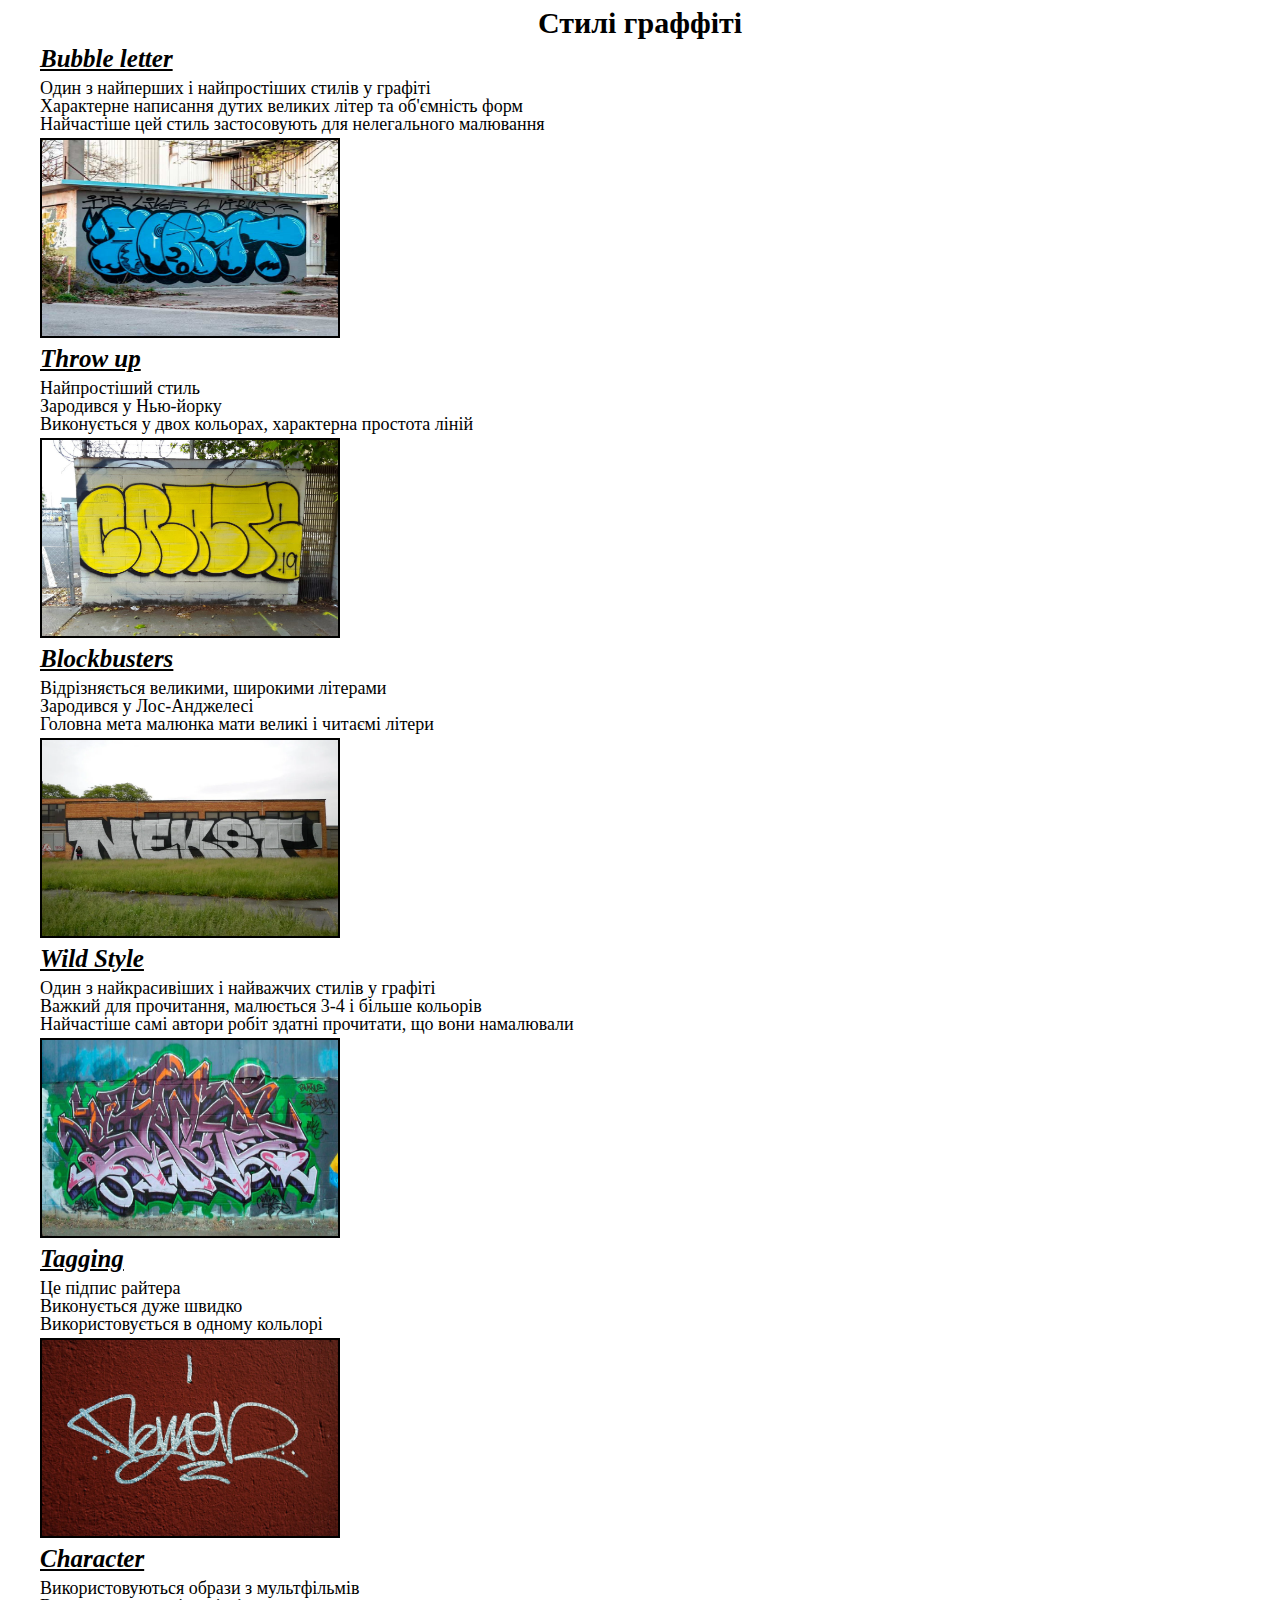
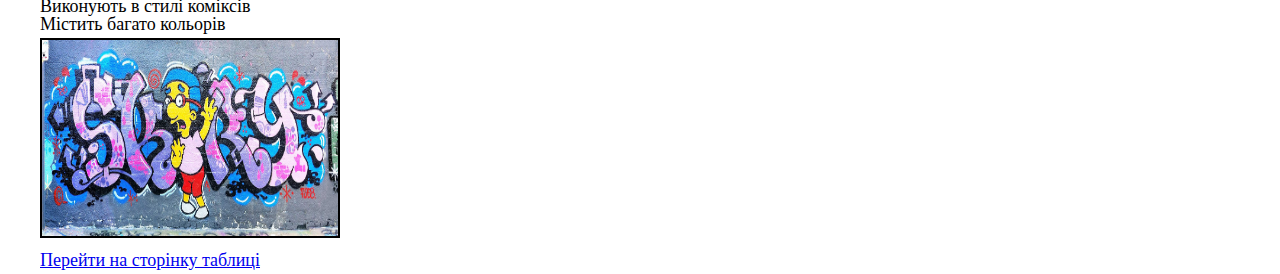
<file: index.html>
<!DOCTYPE html>
<html lang="uk">
<head>
    <meta charset="UTF-8">
    <title>Home work</title>
    <link rel="stylesheet" href="css/style.css">
</head>
<body>
    <div class="container">
        <h1 class="main_title">Стилі граффіті</h1>
        <div>
            <h2 class="title">Bubble letter</h2>
            <ul class="list">
                <li>Один з найперших і найпростіших стилів у графіті</li>
                <li>Характерне написання дутих великих літер та об'ємність форм</li>
                <li>Найчастіше цей стиль застосовують для нелегального малювання</li>
            </ul>
            <img src="img/Bubbleletters.jpg" alt="Bubble letters" class="image">
        </div>
        <div>
            <h2 class="title">Throw up</h2>
            <ul class="list">
                <li>Найпростіший стиль</li>
                <li>Зародився у Нью-йорку</li>
                <li>Виконується у двох кольорах, характерна простота ліній</li>
            </ul>
            <img src="img/Throw_up.jpg" alt="Throw Up" class="image">
        </div>
        <div>
            <h2 class="title">Blockbusters</h2>
            <ul class="list">
                <li>Відрізняється великими, широкими літерами</li>
                <li>Зародився у Лос-Анджелесі</li>
                <li>Головна мета малюнка мати великі і читаємі літери</li>
            </ul>
            <img src="img/Blockbuster.webp" alt="Blockbuster" class="image">
        </div>
        <div>
            <h2 class="title">Wild Style</h2>
            <ul class="list">
                <li>Один з найкрасивіших і найважчих стилів у графіті</li>
                <li>Важкий для прочитання, малюється 3-4 і більше кольорів</li>
                <li>Найчастіше самі автори робіт здатні прочитати, що вони намалювали</li>
            </ul>
            <img src="img/Wild_style.jpg" alt="Wild Style" class="image">
        </div>
            
        <div>
            <h2 class="title">Tagging</h2>
            <ul class="list">
                <li>Це підпис райтера</li>
                <li>Виконується дуже швидко</li>
                <li>Використовується в одному кольлорі</li>
            </ul>
            <img src="img/Tag.jpg" alt="Tagging" class="image">
        </div>
        <div>
            <h2 class="title">Charaсter</h2>
            <ul class="list">
                <li>Використовуються образи з мультфільмів</li>
                <li>Виконують в стилі коміксів</li>
                <li>Містить багато кольорів</li>
            </ul>
            <img src="img/Character.jpg" alt="Character" class="image">
        </div>
        <div class="link">
            <a href="table.html">Перейти на сторінку таблиці</a>
        </div>
    </div>
</body>
</html>
</file>
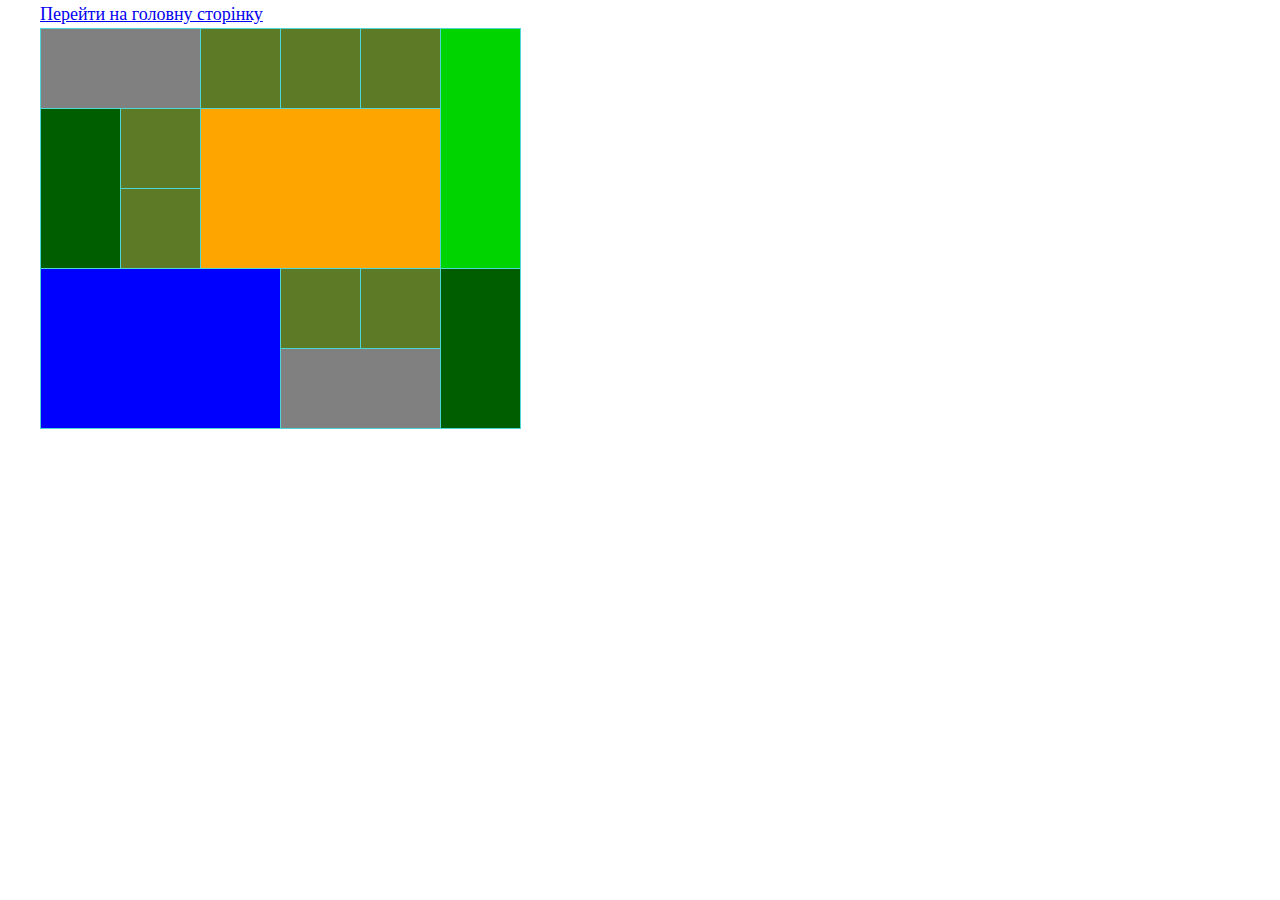
<file: table.html>
<!DOCTYPE html>
<html lang="uk">
<head>
    <meta charset="UTF-8">
    <title>Table</title>
    <link rel="stylesheet" href="css/style.css">
</head>
<body>
    <div class="container">
        <div class="link">
            <a href="index.html">Перейти на головну сторінку</a>
        </div>
        <table>
            <tr>
                <td colspan="2"></td>
                <td class="td_olive"></td>
                <td class="td_olive"></td>
                <td class="td_olive"></td>
                <td rowspan="3"></td>
            </tr>
            <tr>
                <td rowspan="2" class="td_darkgreen"></td>
                <td class="td_olive"></td>
                <td colspan="3" rowspan="2"></td>
            </tr>
            <tr>
                <td class="td_olive"></td>
            </tr>
            <tr>
                <td colspan="3" rowspan="2"></td>
                <td class="td_olive"></td>
                <td class="td_olive"></td>
                <td rowspan="2" class="td_darkgreen"></td>
            </tr>
            <tr>
                <td colspan="2"></td>
            </tr>
        </table>
    </div>
</body>
</html>
</file>
<file: css/style.css>
* {
    box-sizing: border-box;
}

html, body, div, span, applet, object, iframe,
h1, h2, h3, h4, h5, h6, p, blockquote, pre,
a, abbr, acronym, address, big, cite, code,
del, dfn, em, img, ins, kbd, q, s, samp,
small, strike, strong, sub, sup, tt, var,
b, u, i, center,
dl, dt, dd, ol, ul, li,
fieldset, form, label, legend,
table, caption, tbody, tfoot, thead, tr, th, td,
article, aside, canvas, details, embed, 
figure, figcaption, footer, header, hgroup, 
menu, nav, output, ruby, section, summary,
time, mark, audio, video {
	margin: 0;
	padding: 0;
	border: 0;
	font-size: 100%;
	font: inherit;
	vertical-align: baseline;
}
/* HTML5 display-role reset for older browsers */
article, aside, details, figcaption, figure, 
footer, header, hgroup, menu, nav, section {
	display: block;
}
body {
	line-height: 1;
}
ol, ul {
	list-style: none;
}
blockquote, q {
	quotes: none;
}
blockquote:before, blockquote:after,
q:before, q:after {
	content: '';
	content: none;
}
table {
	border-collapse: collapse;
	border-spacing: 0;
}


li, a {
    font-size: 18px;
}

.container {
    width: 1200px;
    margin: 0 auto;
}

.title {
    font-style: italic;
    text-decoration: underline;
    font-size: 25px;
    font-weight: 700;
    margin-bottom: 8px;
}

.main_title { 
    font-size: 30px;
    font-weight: 900;
    text-align: center;
    margin: 8px 0 8px 0;
}

.image {
    width: 300px;
    height: 200px;
    margin: 5px 0 5px 0;
    border: 2px solid black;
}

table, td, th {
    border: 1px solid rgb(78, 214, 214);
}

th, td {
    width: 80px; height: 80px;
}

.link {
    margin: 5px 0 5px 0;
}

tbody > tr {
    background-color: gray;
}

.td_olive {
    background-color: rgb(93, 122, 38);
}

tbody > tr + tr + tr +tr +tr > td {
    background-color: gray;
}

.td_darkgreen {
    background-color: rgb(0, 94, 0);
}

tbody > tr > td + td + td + td + td{
    background-color: rgb(0, 212, 0);
} 

tbody > tr + tr > td + td + td{
    background-color: orange;
}

tbody > tr + tr + tr + tr > td{
    background-color: blue;
}
</file>
